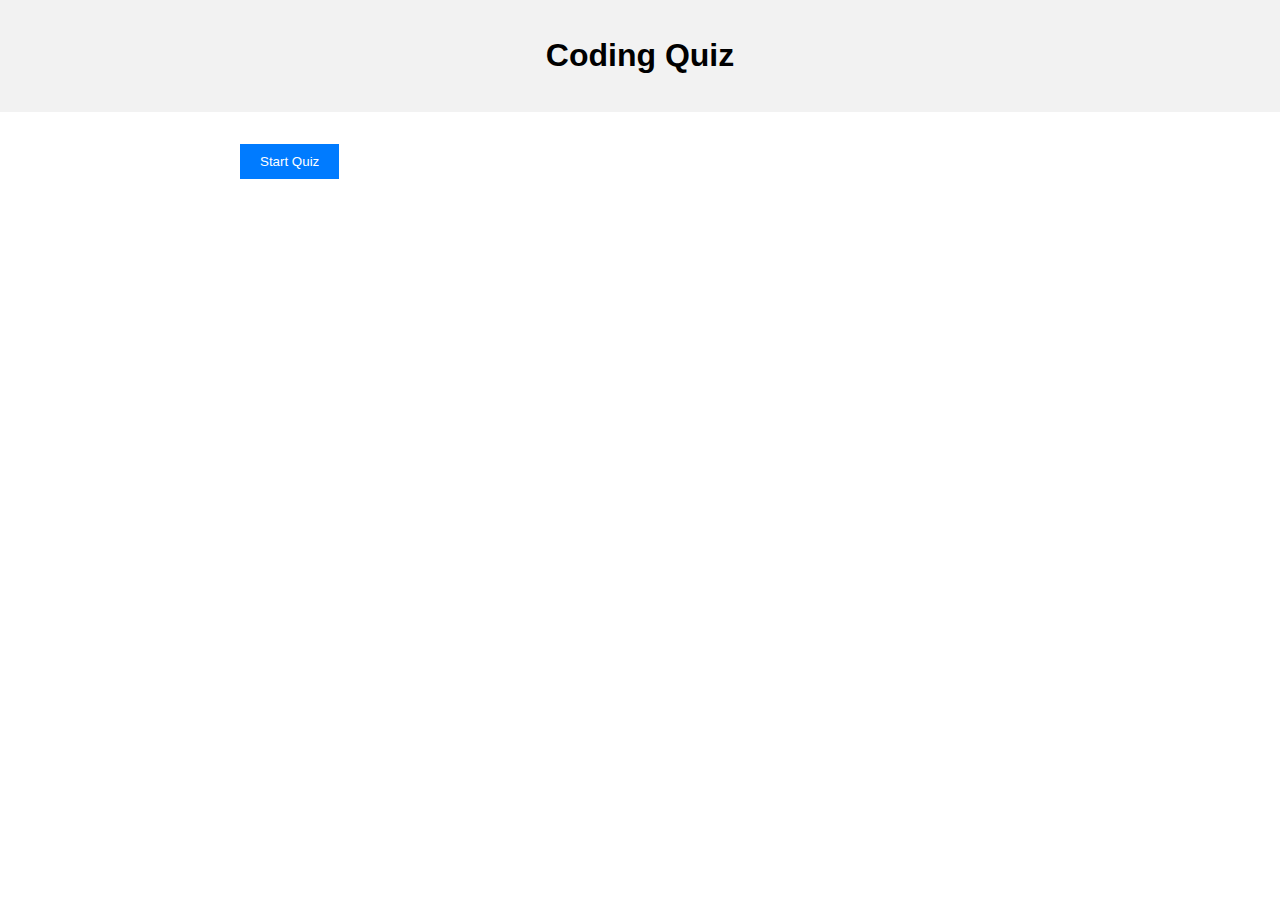
<file: index.html>
<!DOCTYPE html>
<html lang="en">
<head>
  <meta charset="UTF-8">
  <meta name="viewport" content="width=device-width, initial-scale=1.0">
  <link rel="stylesheet" href="styles.css">
  <title>Coding Quiz</title>
</head>
<body>
  <header>
    <h1>Coding Quiz</h1>
  </header>
  <main>
    <section id="start-screen">
      <button id="start-btn">Start Quiz</button>
    </section>
    <section id="question-screen" class="hidden">
      <h2 id="question-text"></h2>
      <ul id="choices"></ul>
      <div id="feedback"></div>

      <div id="timer"> <span id="quiz-timer"></span></div>
    </section>
    <section id="end-screen" class="hidden">
      <h2>Quiz Over!</h2>
      <p>Your score: <span id="final-score"></span></p>
      <input type="text" id="initials" placeholder="Enter your initials">
      <button id="submit-score">Submit</button>
    </section>
  </main>
  <script src="script.js"></script>
</body>
</html>
</file>
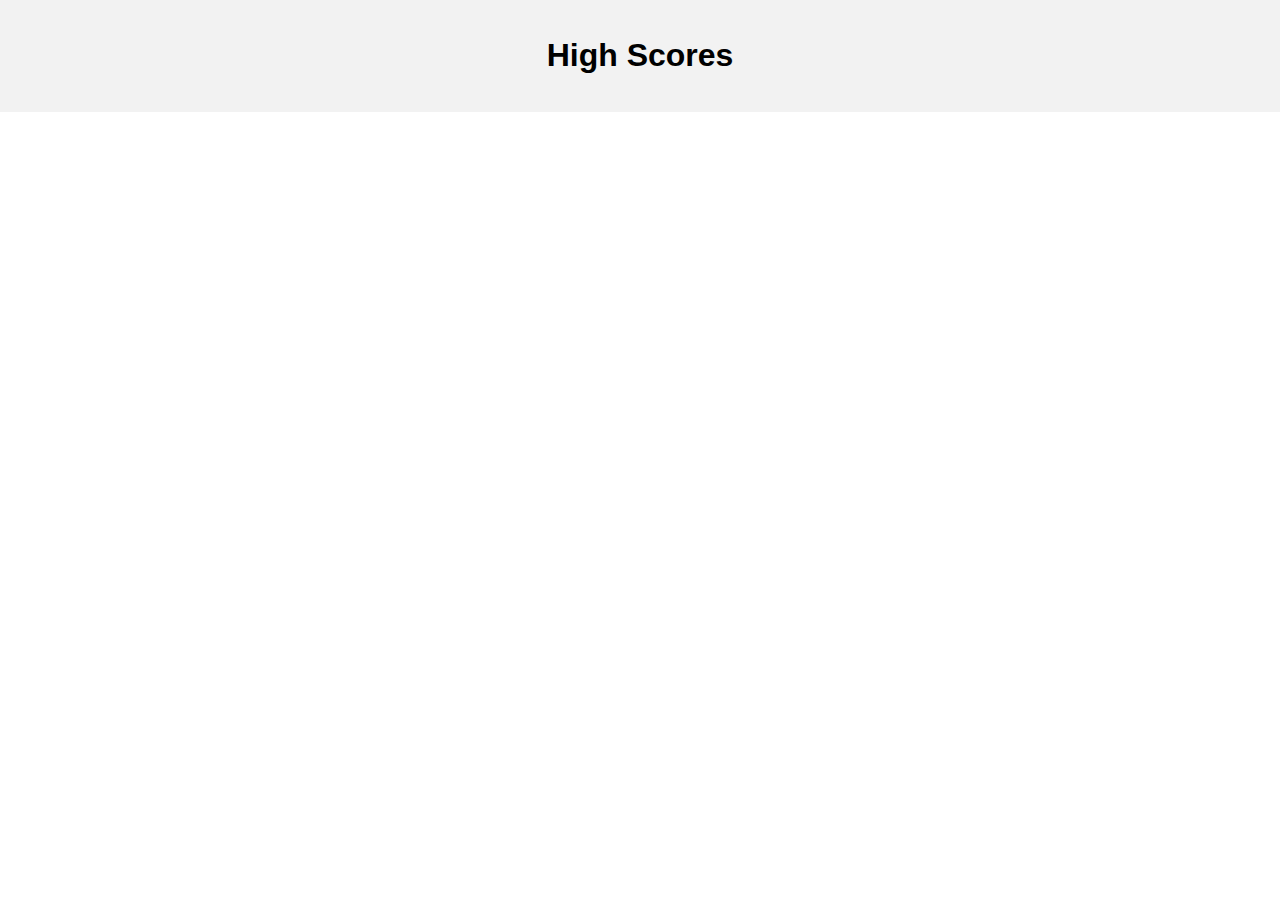
<file: highscores.html>
<!-- highscores.html -->
<!DOCTYPE html>
<html lang="en">
<head>
  <meta charset="UTF-8">
  <meta name="viewport" content="width=device-width, initial-scale=1.0">
  <link rel="stylesheet" href="styles.css">
  <title>High Scores</title>
</head>
<body>
  <header>
    <h1>High Scores</h1>
  </header>
  <main>
    <section>
      <ul id="high-scores-list"></ul>
    </section>
  </main>
  <script src="highscores.js"></script>
</body>
</html>
</file>
<file: styles.css>
body {
  font-family: Arial, sans-serif;
  margin: 0;
  padding: 0;
}

header {
  text-align: center;
  background-color: #f2f2f2;
  padding: 1rem 0;
}

main {
  max-width: 800px;
  margin: 0 auto;
  padding: 2rem;
}

.hidden {
  display: none;
}

button {
  background-color: #007bff;
  color: white;
  border: none;
  padding: 10px 20px;
  cursor: pointer;
}

button:hover {
  background-color: #0056b3;
}
</file>
